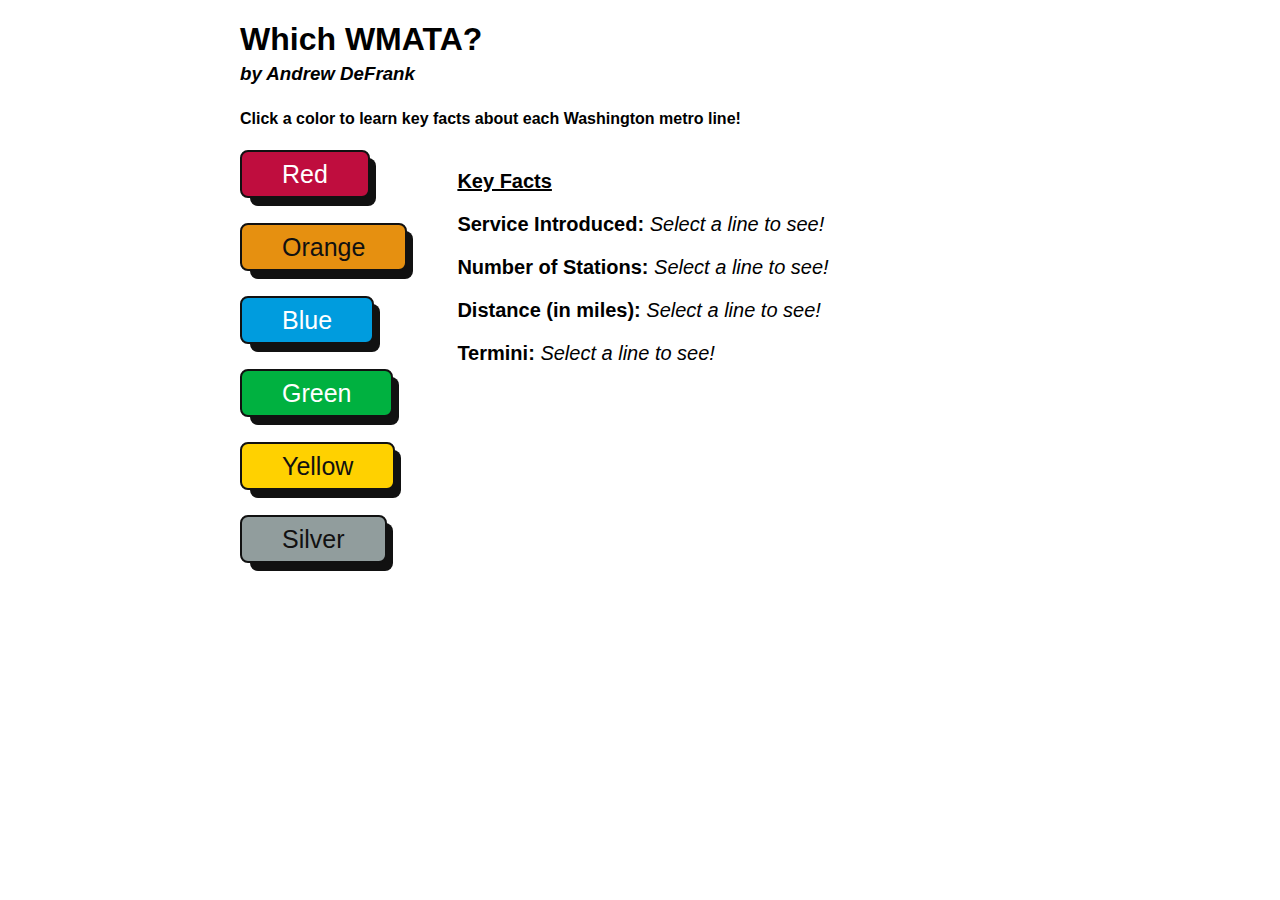
<file: index.html>
<!DOCTYPE html>
<html lang="en">

<!-- necessary doc setup stuff-->

<head>
    <meta charset="utf-8">
    <meta name="viewport" content="width=device-width, initial-scale=1">
    <title>Which WMATA?</title> <!-- URL preview title-->
    <link rel="stylesheet" href="styles.css">

    <style>
        .page-container {
            margin: 0 auto;
            max-width: 800px;
            /* You can adjust the max-width as needed */
        }
    </style>

    <div class="page-container">


        <!-- container setup-->
        <style>
            .container {
                display: flex;
            }

            .right-column {
                flex: 1;
                background-color: transparent;
            }
        </style>
</head>

<!-- Left side content that is un-columned-->

<body>
    <div>

        <!-- this is where the headline goes-->

        <h1>
            Which WMATA?
        </h1>

        <!-- this is where the "by author" goes-->

        <h3>
            by Andrew DeFrank
        </h3>

        <!-- this is where the instruction goes-->

        <h4>
            Click a color to learn key facts about each Washington metro line!
        </h4>
        <!-- HERE we will try to replicate the album artwork example from class-->


        <div class="container">

            <div class="metro-buttons">
                <!-- These are the different metro line buttons-->
                <button class="red-button" role="button">Red</button>
                <button class="orange-button" role="button">Orange</button>
                <button class="blue-button" role="button">Blue</button>
                <button class="green-button" role="button">Green</button>
                <button class="yellow-button" role="button">Yellow</button>
                <button class="silver-button" role="button">Silver</button>
            </div>

            <!-- Right Column content-->
            <div class="right-column">
                <!-- Right column content goes here, with blank text indicated -->
                <p><u><strong>Key Facts</strong></u>
                </p>
                <p><strong>Service Introduced:</strong> <span class="service_introduced">
                        <i>Select a line to see!</i> </span></p>
                <p><strong>Number of Stations:</strong> <span class="number_of_stations">
                        <i>Select a line to see!</i> </span></p>
                <p><strong>Distance (in miles):</strong> <span class="distance_in_miles">
                        <i>Select a line to see!</i> </span></p>
                <p><strong>Termini:</strong> <span class="line_termini">
                        <i>Select a line to see!</i> </span></p>
            </div>
        </div>
    </div>



    <script src="https://code.jquery.com/jquery-3.7.1.min.js"
        integrity="sha256-/JqT3SQfawRcv/BIHPThkBvs0OEvtFFmqPF/lYI/Cxo=" crossorigin="anonymous"></script>
    <script src="scripts.js"></script>



</body>

</div>

</html>
</file>
<file: styles.css>
/* the font*/
* {
  font-family: sans-serif;
}

/* Define styles for the buttons individually below...*/

/* Red Line Button */
.red-button {
  align-items: center;
  background-color: #BF0D3E;
  border: 2px solid #111;
  border-radius: 8px;
  box-sizing: border-box;
  color: #ffffff;
  cursor: pointer;
  display: flex;
  font-family: Inter, sans-serif;
  font-size: 25px;
  height: 48px;
  justify-content: center;
  line-height: 24px;
  max-width: 100%;
  padding: 0 25px;
  position: relative;
  text-align: center;
  text-decoration: none;
  user-select: none;
  -webkit-user-select: none;
  touch-action: manipulation;
}

.red-button:after {
  background-color: #111;
  border-radius: 8px;
  content: "";
  display: block;
  height: 48px;
  left: 0;
  width: 100%;
  position: absolute;
  top: -2px;
  transform: translate(8px, 8px);
  transition: transform .2s ease-out;
  z-index: -1;
}

.red-button:hover:after {
  transform: translate(0, 0);
}

.red-button:active {
  background-color: #ffdeda;
  outline: 0;
}

.red-button:hover {
  outline: 0;
}

@media (min-width: 768px) {
  .red-button {
    padding: 0 40px;
  }
}

/* Orange Line Button */
.orange-button {
  align-items: center;
  background-color: #e69010;
  border: 2px solid #111;
  border-radius: 8px;
  box-sizing: border-box;
  color: #111;
  cursor: pointer;
  display: flex;
  font-family: Inter, sans-serif;
  font-size: 25px;
  height: 48px;
  justify-content: center;
  line-height: 24px;
  max-width: 100%;
  padding: 0 25px;
  position: relative;
  text-align: center;
  text-decoration: none;
  user-select: none;
  -webkit-user-select: none;
  touch-action: manipulation;
}

.orange-button:after {
  background-color: #111;
  border-radius: 8px;
  content: "";
  display: block;
  height: 48px;
  left: 0;
  width: 100%;
  position: absolute;
  top: -2px;
  transform: translate(8px, 8px);
  transition: transform .2s ease-out;
  z-index: -1;
}

.orange-button:hover:after {
  transform: translate(0, 0);
}

.orange-button:active {
  background-color: #ffdeda;
  outline: 0;
}

.orange-button:hover {
  outline: 0;
}

@media (min-width: 768px) {
  .orange-button {
    padding: 0 40px;
  }
}

/* Blue Line Button */
.blue-button {
  align-items: center;
  background-color: #009CDE;
  border: 2px solid #111;
  border-radius: 8px;
  box-sizing: border-box;
  color: #ffffff;
  cursor: pointer;
  display: flex;
  font-family: Inter, sans-serif;
  font-size: 25px;
  height: 48px;
  justify-content: center;
  line-height: 24px;
  max-width: 100%;
  padding: 0 25px;
  position: relative;
  text-align: center;
  text-decoration: none;
  user-select: none;
  -webkit-user-select: none;
  touch-action: manipulation;
}

.blue-button:after {
  background-color: #111;
  border-radius: 8px;
  content: "";
  display: block;
  height: 48px;
  left: 0;
  width: 100%;
  position: absolute;
  top: -2px;
  transform: translate(8px, 8px);
  transition: transform .2s ease-out;
  z-index: -1;
}

.blue-button:hover:after {
  transform: translate(0, 0);
}

.blue-button:active {
  background-color: #ffdeda;
  outline: 0;
}

.blue-button:hover {
  outline: 0;
}

@media (min-width: 768px) {
  .blue-button {
    padding: 0 40px;
  }
}

/* Green Line Button */
.green-button {
  align-items: center;
  background-color: #00B140;
  border: 2px solid #111;
  border-radius: 8px;
  box-sizing: border-box;
  color: #ffffff;
  cursor: pointer;
  display: flex;
  font-family: Inter, sans-serif;
  font-size: 25px;
  height: 48px;
  justify-content: center;
  line-height: 24px;
  max-width: 100%;
  padding: 0 25px;
  position: relative;
  text-align: center;
  text-decoration: none;
  user-select: none;
  -webkit-user-select: none;
  touch-action: manipulation;
}

.green-button:after {
  background-color: #111;
  border-radius: 8px;
  content: "";
  display: block;
  height: 48px;
  left: 0;
  width: 100%;
  position: absolute;
  top: -2px;
  transform: translate(8px, 8px);
  transition: transform .2s ease-out;
  z-index: -1;
}

.green-button:hover:after {
  transform: translate(0, 0);
}

.green-button:active {
  background-color: #ffdeda;
  outline: 0;
}

.green-button:hover {
  outline: 0;
}

@media (min-width: 768px) {
  .green-button {
    padding: 0 40px;
  }
}

button {
  margin-bottom: 25px;
}

h1 {
  margin-bottom: 0px;
  /*adjust as needed*/
}

h3 {
  margin-bottom: 25px;
  /*adjust as needed*/
  margin-top: 5px;
  /*adjust as needed*/
  font-style: italic;
}

/* Yellow Line Button */
.yellow-button {
  align-items: center;
  background-color: #FFD100;
  border: 2px solid #111;
  border-radius: 8px;
  box-sizing: border-box;
  color: #111;
  cursor: pointer;
  display: flex;
  font-family: Inter, sans-serif;
  font-size: 25px;
  height: 48px;
  justify-content: center;
  line-height: 24px;
  max-width: 100%;
  padding: 0 25px;
  position: relative;
  text-align: center;
  text-decoration: none;
  user-select: none;
  -webkit-user-select: none;
  touch-action: manipulation;
}

.yellow-button:after {
  background-color: #111;
  border-radius: 8px;
  content: "";
  display: block;
  height: 48px;
  left: 0;
  width: 100%;
  position: absolute;
  top: -2px;
  transform: translate(8px, 8px);
  transition: transform .2s ease-out;
  z-index: -1;
}

.yellow-button:hover:after {
  transform: translate(0, 0);
}

.yellow-button:active {
  background-color: #ffdeda;
  outline: 0;
}

.yellow-button:hover {
  outline: 0;
}

@media (min-width: 768px) {
  .yellow-button {
    padding: 0 40px;
  }
}

/* Silver Line Button */
.silver-button {
  align-items: center;
  background-color: #919d9D;
  border: 2px solid #111;
  border-radius: 8px;
  box-sizing: border-box;
  color: #111;
  cursor: pointer;
  display: flex;
  font-family: Inter, sans-serif;
  font-size: 25px;
  height: 48px;
  justify-content: center;
  line-height: 24px;
  max-width: 100%;
  padding: 0 25px;
  position: relative;
  text-align: center;
  text-decoration: none;
  user-select: none;
  -webkit-user-select: none;
  touch-action: manipulation;
}

.silver-button:after {
  background-color: #111;
  border-radius: 8px;
  content: "";
  display: block;
  height: 48px;
  left: 0;
  width: 100%;
  position: absolute;
  top: -2px;
  transform: translate(8px, 8px);
  transition: transform .2s ease-out;
  z-index: -1;
}

.silver-button:hover:after {
  transform: translate(0, 0);
}

.silver-button:active {
  background-color: #ffdeda;
  outline: 0;
}

.silver-button:hover {
  outline: 0;
}

@media (min-width: 768px) {
  .silver-button {
    padding: 0 40px;
  }
}

/* Define styles for the container and right column */
.container {
  display: flex;
}

.right-column {
  flex: 1;
  background-color: transparent;
  margin-left: 50px;
  color: black;
  font-size: 20px
}
</file>
